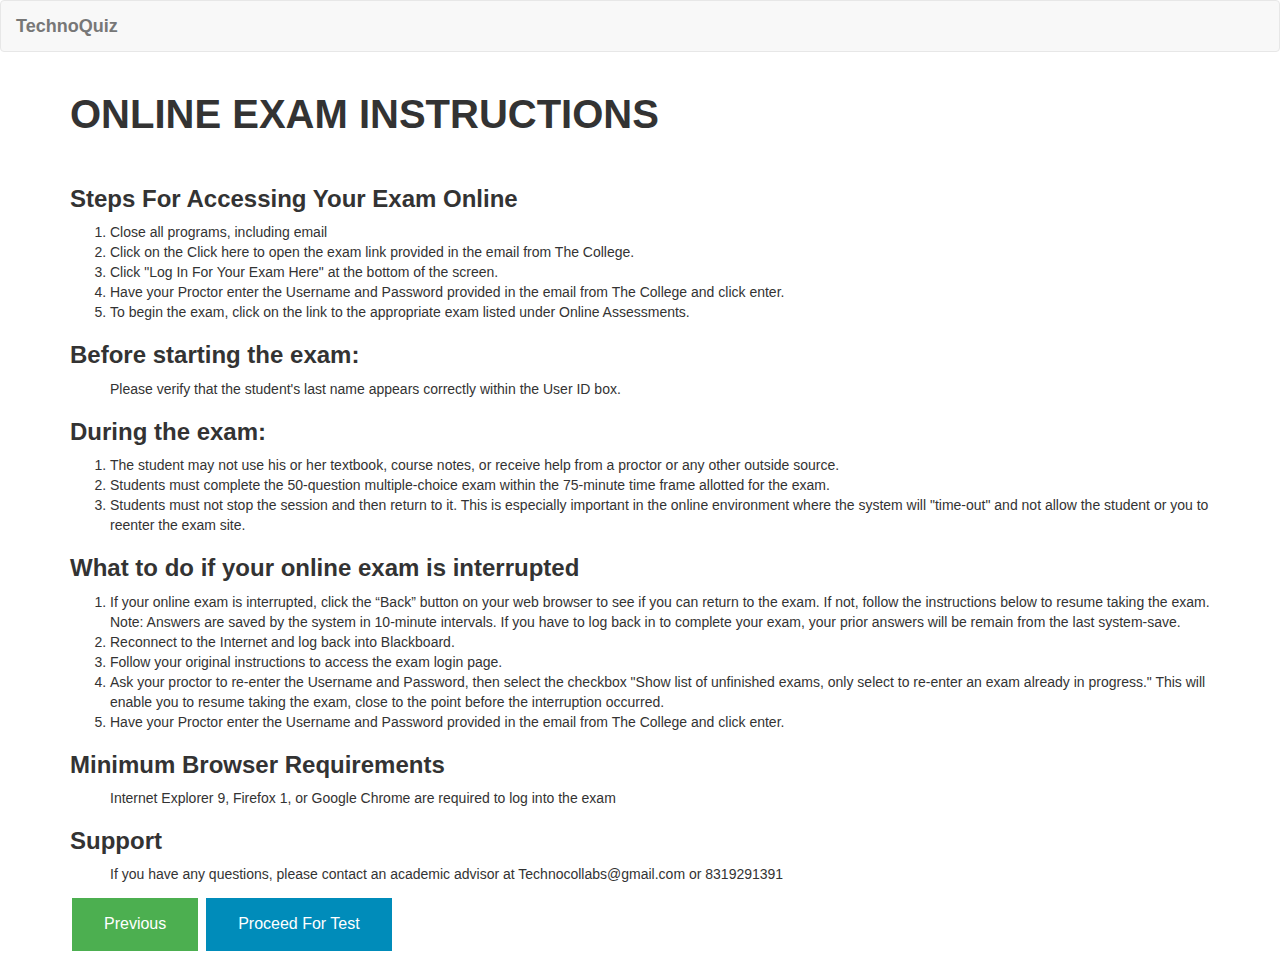
<file: Instruction.html>
<!DOCTYPE html>
<html lang="en">
<head>
  <title>Instructions</title>
  <meta charset="utf-8">
  <meta name="viewport" content="width=device-width, initial-scale=1">

  <link rel="stylesheet" href="https://maxcdn.bootstrapcdn.com/bootstrap/3.4.1/css/bootstrap.min.css">
  <script src="https://ajax.googleapis.com/ajax/libs/jquery/3.5.1/jquery.min.js"></script>
  <script src="https://maxcdn.bootstrapcdn.com/bootstrap/3.4.1/js/bootstrap.min.js"></script>
  <link rel="stylesheet" href="instruction.css" />

  <!-- <style>

 .button {
  border: none;
  color: white;
  padding: 15px 32px;
  text-align: center;
  text-decoration: none;
  display: inline-block;
  font-size: 16px;
  margin: 4px 2px;
  cursor: pointer;

}

.button1 {background-color: #4CAF50;}
.button2 {background-color: #008CBA;}
</style> -->
</head>
<body>



<nav class="navbar navbar-default">
  <div class="container-fluid">
    <div class="navbar-header">
      <a class="navbar-brand" href="#"><b>TechnoQuiz</b></a>
    </div>
    <!-- <ul class="nav navbar-nav">
      <li><a href="#">Home</a></li>
      <li><a href="#">Contact</a></li>
      <li><a href="https://images.app.goo.gl/skNQJh1swAGZycaH9">Help</a></li>
      <li><a href="https://www.google.com/search?q=google&rlz=1C1CHBF_enIN895IN895&oq=google&aqs=chrome..69i57j69i60l3j69i65j69i60.4605j0j7&sourceid=chrome&ie=UTF-8">Search</a></li>
    </ul> -->
  </div>
</nav>


<div class="container">
  <!-- <img src="logo.jpg" class="img-circle" alt="Cinque Terre" width="200" height="200"> -->
  <h1 style="font-size: 40px "><B><STRONG> ONLINE EXAM INSTRUCTIONS</STRONG></B></h1><BR>
  <h3><b>Steps For Accessing Your Exam Online</b></h3>
  <ol>
    <li>Close all programs, including email</li>
    <li>Click on the Click here to open the exam link provided in the email from The College.</li>
    <li>Click "Log In For Your Exam Here" at the bottom of the screen.</li>
    <li>Have your Proctor enter the Username and Password provided in the email from The College and click enter.</li>
    <li>To begin the exam, click on the link to the appropriate exam listed under Online Assessments.
</li>

  </ol>
  <h3><b>Before starting the exam:</b></h3>
  <ol>Please verify that the student's last name appears correctly within the User ID box.</ol>
  <h3><b>During the exam:</b></h3>
  <ol>

    <li>The student may not use his or her textbook, course notes, or receive help from a proctor or any other outside source.</li>
    <li>Students must complete the 50-question multiple-choice exam within the 75-minute time frame allotted for the exam.</li>
    <li>Students must not stop the session and then return to it. This is especially important in the online environment where the system will "time-out" and not allow the student or you to reenter the exam site.</li>

  </ol>
  <h3><b>What to do if your online exam is interrupted</b></h3>
<ol>
  <li>If your online exam is interrupted, click the “Back” button on your web browser to see if you can return to the exam. If not, follow the instructions below to resume taking the exam. Note: Answers are saved by the system in 10-minute intervals. If you have to log back in to complete your exam, your prior answers will be remain from the last system-save.</li>
  <li>Reconnect to the Internet and log back into Blackboard.</li>
  <li>Follow your original instructions to access the exam login page.</li>
  <li>Ask your proctor to re-enter the Username and Password, then select the checkbox "Show list of unfinished exams, only select to re-enter an exam already in progress." This will enable you to resume taking the exam, close to the point before the interruption occurred.</li>
  <li>Have your Proctor enter the Username and Password provided in the email from The College and click enter.</li>

</ol>
<h3><b>Minimum Browser Requirements</b></h3>
<ol>Internet Explorer 9, Firefox 1, or Google Chrome are required to log into the exam</ol>
<h3><b>Support</h3></b>
<ol>If you have any questions, please contact an academic advisor at Technocollabs@gmail.com or 8319291391</ol>
<a href="welcome.html"><button class="button button1">Previous</button></a>
<a href="section.html"><button class="button button2 final">Proceed For Test</button></a>





</div>

</body>
</html>
</file>
<file: instruction.css>
.button {
  border: none;
  color: white;
  padding: 15px 32px;
  text-align: center;
  text-decoration: none;
  display: inline-block;
  font-size: 16px;
  margin: 4px 2px;
  cursor: pointer;

}

.button1 {background-color: #4CAF50;} /* Green */
.button2 {background-color: #008CBA;} /* Blue */
</file>
